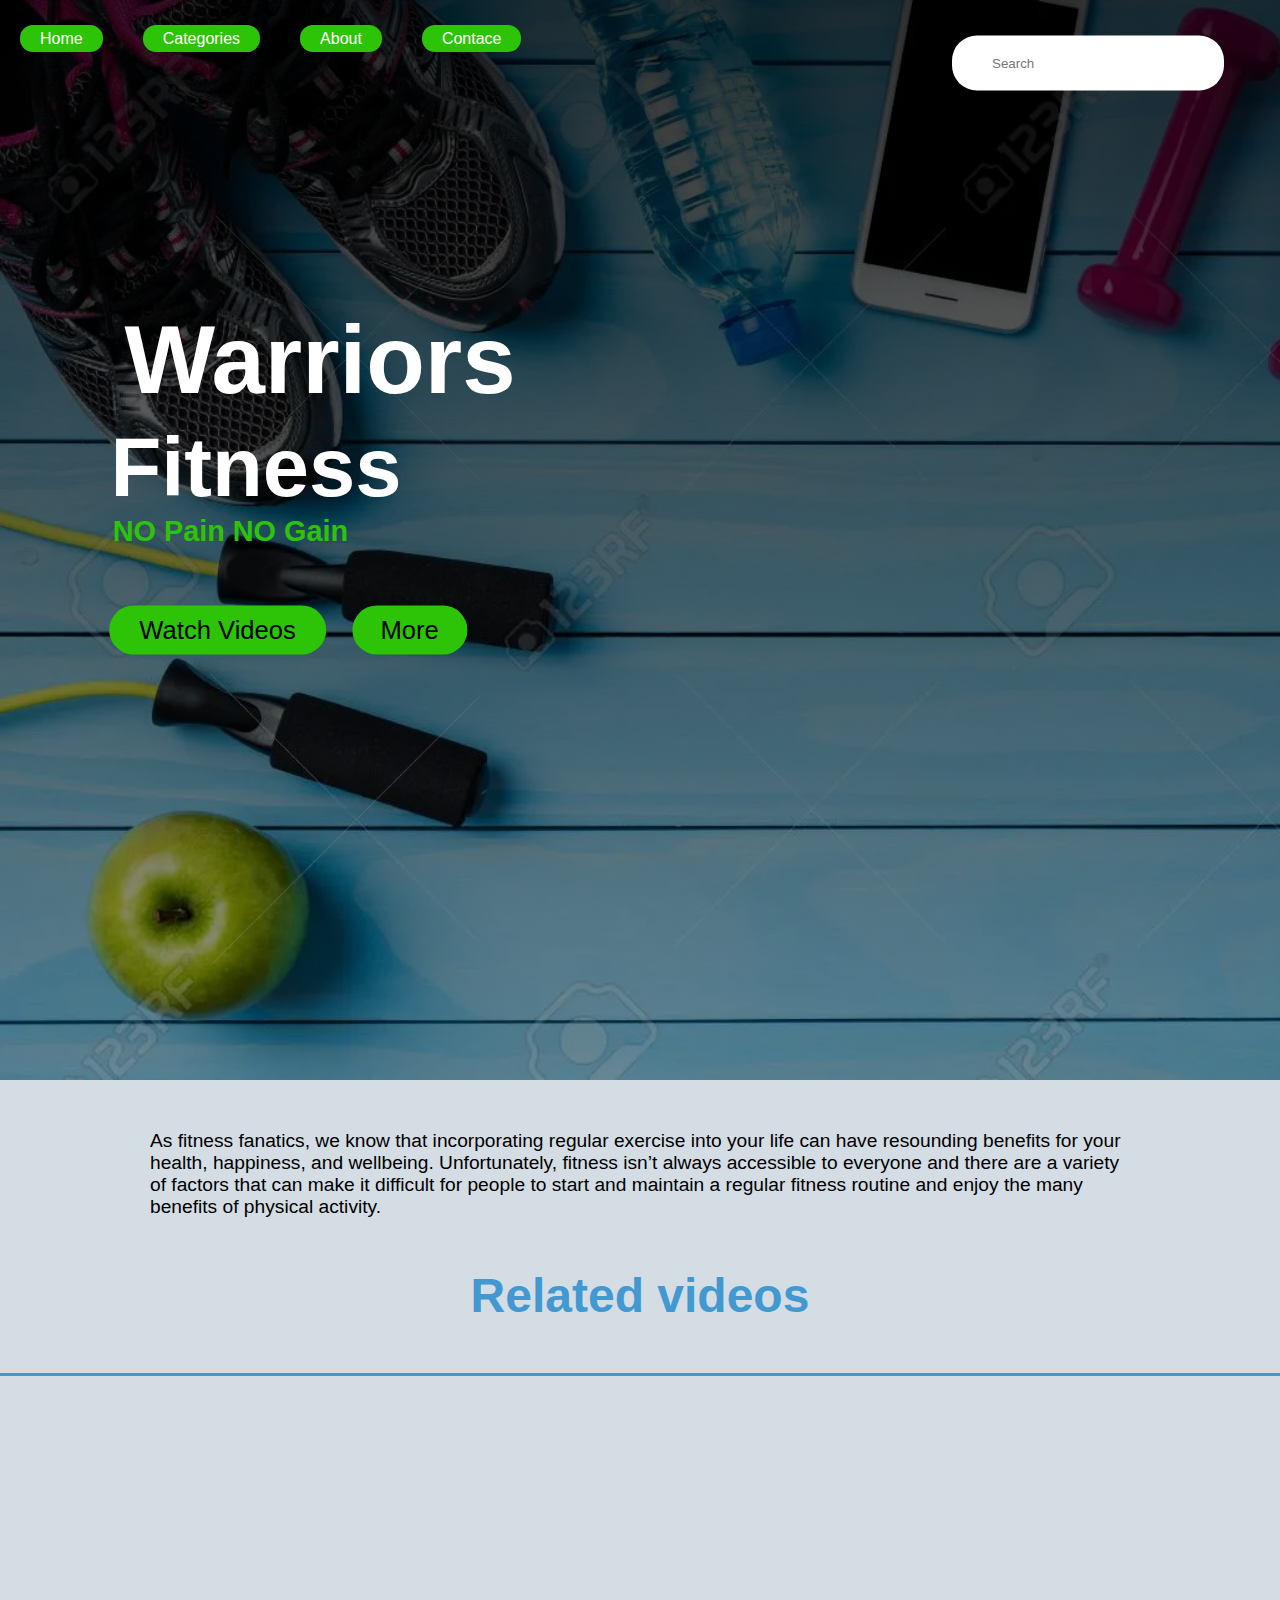
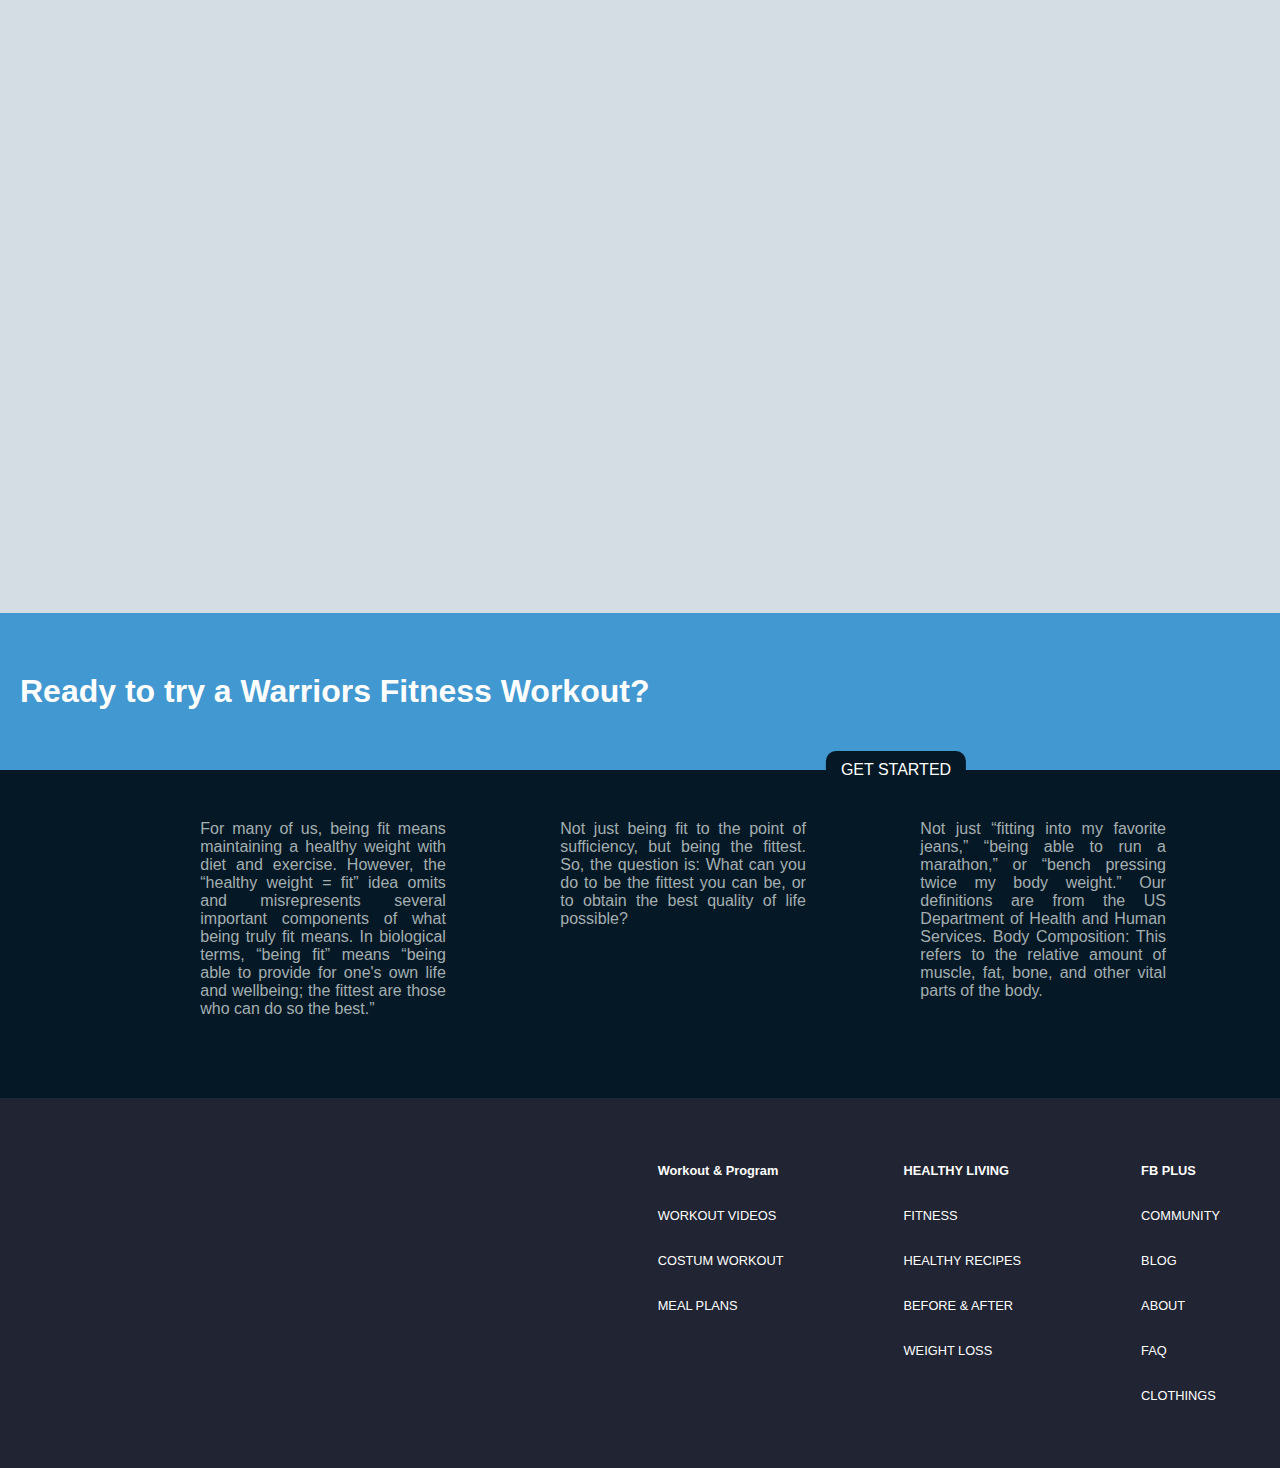
<file: index.html>
<!DOCTYPE html>
<html lang="en">
<head>
    <meta charset="UTF-8">
    <meta http-equiv="X-UA-Compatible" content="IE=edge">
    <meta name="viewport" content="width=device-width, initial-scale=1.0">
    <title>Document</title>
    <link rel="stylesheet" href="styles.css">
</head>
<body>
    <header>
        <nav>
            <!-- <img class="logo" src="logo.webp" > -->
            <ul>
                <li><a href="#">Home</a></li>
                <li><a href="#">Categories</a></li>
                <li><a href="#">About</a></li>
                <li><a href="#">Contace</a></li>
            </ul>
        </nav>
        <div>
            <h2 class="first">Warriors</h2><br>
            <h2 class="second">Fitness</h2>
        </div>
        <div>
            <h3>NO Pain NO Gain</h3>
        </div>

        <div>
            <input type="text" placeholder="Search">
        </div>
        <!-- --------------button--------------->
        <div>
            <button class="firstbutton">Watch Videos</button>
        </div>
        <div>
            <button class="secondbutton">More</button>
        </div>
          <!-- --------------button--------------->
    </header>
    
    <!-- --------------Main Area--------------->
    <section>
        <div>
            <p>As fitness fanatics, we know that incorporating regular exercise into your life can have resounding benefits for your health, happiness, and wellbeing. Unfortunately, fitness isn’t always accessible to everyone and there are a variety of factors that can make it difficult for people to start and maintain a regular fitness routine and enjoy the many benefits of physical activity. </p>
        </div>
    </section>

    <!---------------------videos----------------->

    <section>
        <h2>Related videos</h2>
        
        <iframe width="603" height="339" src="https://www.youtube.com/embed/ml6cT4AZdqI" title="30-Minute HIIT Cardio Workout with Warm Up - No Equipment at Home | SELF" frameborder="0" allow="accelerometer; autoplay; clipboard-write; encrypted-media; gyroscope; picture-in-picture" allowfullscreen></iframe>

        <iframe width="603" height="339" src="https://www.youtube.com/embed/7KSNmziMqog" title="10 MINUTE FAT BURNING MORNING ROUTINE | Do this every day | Rowan Row" frameborder="0" allow="accelerometer; autoplay; clipboard-write; encrypted-media; gyroscope; picture-in-picture" allowfullscreen></iframe>

        <iframe width="603" height="339" src="https://www.youtube.com/embed/dJlFmxiL11s" title="At Home Core Workout | Clutch Life: Ashley Conrad's 24/7 Fitness Trainer" frameborder="0" allow="accelerometer; autoplay; clipboard-write; encrypted-media; gyroscope; picture-in-picture" allowfullscreen></iframe>

        <iframe width="603" height="339" src="https://www.youtube.com/embed/1piFN_ioMVI" title="EP.2 Quarantine workout : How to exercise to keep your immune system healthy | Bumrungrad" frameborder="0" allow="accelerometer; autoplay; clipboard-write; encrypted-media; gyroscope; picture-in-picture" allowfullscreen></iframe>

        <iframe width="603" height="339" src="https://www.youtube.com/embed/VecbXgWY0DI" title="WARM UP ROUTINE BEFORE WORKOUT | Quick and Effective | Rowan Row" frameborder="0" allow="accelerometer; autoplay; clipboard-write; encrypted-media; gyroscope; picture-in-picture" allowfullscreen></iframe>

        <iframe width="619" height="348" src="https://www.youtube.com/embed/digpucxFbMo" title="LOSE BELLY FAT IN 7 DAYS Challenge | Lose Belly Fat In 1 Week At Home | Cult Fit | CureFit" frameborder="0" allow="accelerometer; autoplay; clipboard-write; encrypted-media; gyroscope; picture-in-picture" allowfullscreen></iframe>
    </section>

    <section>
        <div>
            <h4 class="lastheading">
                Ready to try a Warriors Fitness Workout?
            </h4>
        </div>
        <div>
            <button class="last"> GET STARTED</button>
        </div>
    </section>


    <!-------------block----------->

    <section class="lastsection">
        <div class="block">
            <p>For many of us, being fit means maintaining a healthy weight with diet and exercise. However, the “healthy weight = fit” idea omits and misrepresents several important components of what being truly fit means. In biological terms, “being fit” means “being able to provide for one's own life and wellbeing; the fittest are those who can do so the best.” </p>
        </div>
        <div class="block">
            <p>Not just being fit to the point of sufficiency, but being the fittest. So, the question is: What can you do to be the fittest you can be, or to obtain the best quality of life possible?</p>
        </div>

        <div class="block">
            <p>Not just “fitting into my favorite jeans,” “being able to run a marathon,” or “bench pressing twice my body weight.” Our definitions are from the US Department of Health and Human Services. Body Composition: This refers to the relative amount of muscle, fat, bone, and other vital parts of the body. </p>
        </div>
    </section>

    <!----------------footer---------->

    <footer>
        <div class="footer1">
            <ul>
                <li><strong>Workout &  Program</strong></li>
                <li>WORKOUT VIDEOS</li>
                <li>COSTUM WORKOUT</li>
                <li>MEAL PLANS</li>
            </ul>
        </div>
        <div class="footer2">
            <ul>
                <li><strong>HEALTHY LIVING</strong></li>
                <li>FITNESS</li>
                <li>HEALTHY RECIPES</li>
                <li>BEFORE & AFTER</li>
                <li>WEIGHT LOSS</li>
            </ul>
        </div>
        <div class="footer3">
            <ul>
                <li><strong>FB PLUS</strong></li>
                <li>COMMUNITY</li>
                <li>BLOG</li>
                <li>ABOUT</li>
                <li>FAQ</li>
                <li>CLOTHINGS</li>
            </ul>
        </div>
        
    </footer>
</body>
</html>
</file>
<file: styles.css>
*{
    margin:0;
    padding:0;
    font-family: Arial, Helvetica, sans-serif;
}

header{
    background-image: linear-gradient(rgba(0, 0, 0, 0.8), rgba(0, 0, 0, 0.4)), url(fitness-background.webp);
    background-size: cover;
    width: 100%;
    height: 120vh;
}

.logo{
    width: 7%;
    padding: 10px;
    background: none;
}

nav{
    display: flex;
    flex-direction: row;
}

nav ul{
    display: flex;
    flex-direction: row;
    justify-content: space-around;
    background: none;
}

nav ul li{
    list-style: none;
    padding: 30px 20px;
    background: none;
}

nav ul li a{
    background: #2DC307;
    color: white;
    text-decoration: none;
    padding: 5px 20px ;
    font-size: 1,1em;
    border-radius: 13px;
}

nav ul li a:hover{
    background: #239E04;
    transition: 0.6s ease ;
}


h2{
    color:white;
    background: none;
}

div h2.first{
    float:left;
    top:40%;
    left: 25%;
    transform: translate(-50%,-50%);
    position: absolute;
    background: none;
    font-size: 6em;
}


div h2.second{
    float:left;
    top:52%;
    left: 20%;
    transform: translate(-50%,-50%);
    position: absolute;
    background: none;
    font-size: 5.2em;
}

div h3{
    float:left;
    top:59%;
    left: 18%;
    color:#2DC407 ;
    transform: translate(-50%,-50%);
    position: absolute;
    background: none;
    font-size: 1.8em;
}

div input{
    float:left;
    top:7%;
    left: 85%;
    transform: translate(-50%,-50%);
    position: absolute;
    background: white;
    border-style: none;
    outline: none;
    border-radius: 25px;
}

input {
    padding: 20px  40px;
    font-style: 1.1em;
    color: #000;
    width: 15%;
    transition: 0.25s;
}

input:focus{
    width: 20%;
    background-color: aliceblue;
}

button{
    font-size: 1.6em;
    padding: 10px 3px;
    border-radius: 50px;
    cursor: pointer;
}

div button.firstbutton{
    float:left;
    top:70%;
    left: 17%;
    transform: translate(-50%,-50%);
    position: absolute;
    background: #2DC407;
    border-style: none;
    outline: none;
    width: 17%;
    transition: 0.25s;
}

div button.firstbutton:focus{
    width: 19%;
    background: #239E04;
}

div button.secondbutton{
    float:left;
    top:70%;
    left: 32%;
    transform: translate(-50%,-50%);
    position: absolute;
    background: #2DC407;
    border-style: none;
    outline: none;
    width: 9%;
    transition: 0.25s;
}

div button.secondbutton:focus{
    width: 11%;
    background: #239E04;
}

section{
    background: rgb(212, 221, 228);
    margin: auto;
    padding: 0;
}

p{
    font-size: 1.2em;
    background: rgb(212, 221, 228);
    padding: 50px 150px;
}

section h2{
    color: #4298D0;
    font-size: 3em;
    padding-bottom: 50px;
    border-bottom:3px solid #4398D0 ;
    text-align: center;
    align-items: center;
}

iframe{
    padding: 30px 40px;
    width: 360px;
    height: 215px;
}


section h4{
    width: 100%;
    font-size: 2em;
    color: white;
    padding: 60px 20px;
    box-sizing: border-box;
    background: #4298D0;
}

button.last{
    font-size: 1em;
    color: white;
    padding: 10px 15px;
    background: #041825;
    border-style: none;
    outline: none;
    border-radius: 10px;
    align-items: center;
    text-align: center;
    float: left;
    top: 23%;
    left: 70%;
    transform: translate(-50%,-50%);
    position: relative;
}

.lastsection{
    background: #041826;
}

.lastsection .block{
    padding-left: 10px;
    padding-bottom: 30px;
}

.block{
    display: inline-flex;
    flex-direction: row;
    justify-content: center;
    align-items: center;
    width: 27%;
}

section.lastsection .block p{
    color: #A4AFB1;
    font-size: 1em;
    background: #041825;
    text-align: justify;
    align-items: center;
    padding: 50px;
}

footer{
    font-family: Arial, Helvetica, sans-serif;
    display: flex;
    flex-direction: row;
    justify-content: flex-end;
    text-align: center;
    padding: 0 0;
    margin: 0 0;
    background: #212432;
    color: white;
    font-size: 0.8em;
    padding: 50px 0;
    line-height: 45px;
}

footer ul{
    list-style: none;
}

.footer1 , .footer2 , .footer3{
    padding: 0 60px;
    text-align: justify;
    color: #B10C0C2;
}
</file>
